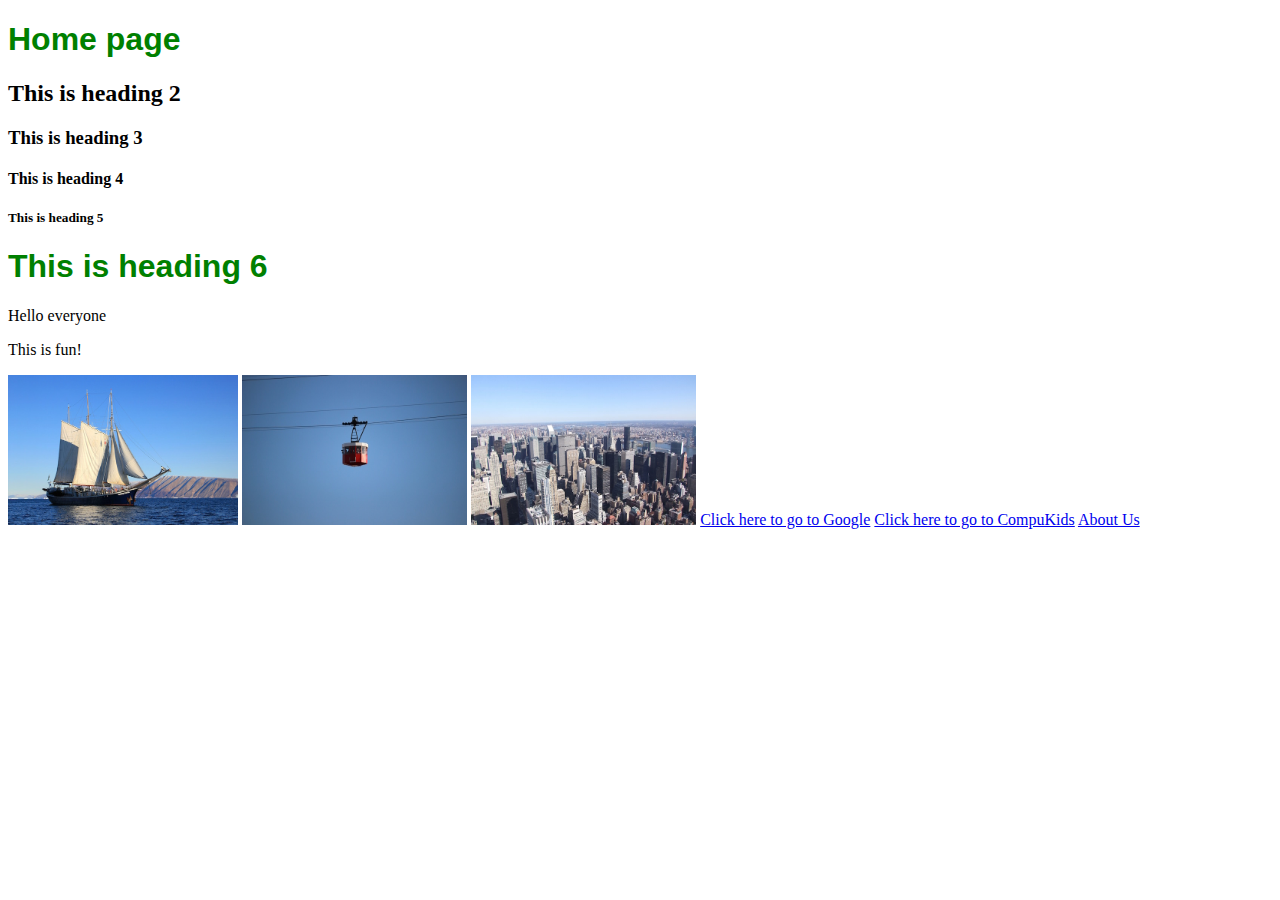
<file: index.html>
<!DOCTYPE html>
<html>
    <head>
        <title>Webpage</title>
        <link rel="stylesheet" href="style.css" >
    </head>
    <body>
        <h1>Home page</h1>
        <h2>This is heading 2</h2>
        <h3>This is heading 3</h3>
        <h4>This is heading 4</h4>
        <h5>This is heading 5</h5>
        <h1>This is heading 6</h1>
        <p>Hello everyone</p>
        <p>This is fun!</p>
        <a href="boat.html"><img src="images/boat.jpg" height="150px"/></a>
        <img src="images/cablecar.jpg" height="150px"/>
        <img src="images/city.jpg" height="150px" />
        <a href="https://www.google.com/">Click here to go to Google</a>
        <a href="https://compukids.org/">Click here to go to CompuKids</a>
        <a href="about.html">About Us</a>
    </body>
</html>
</file>
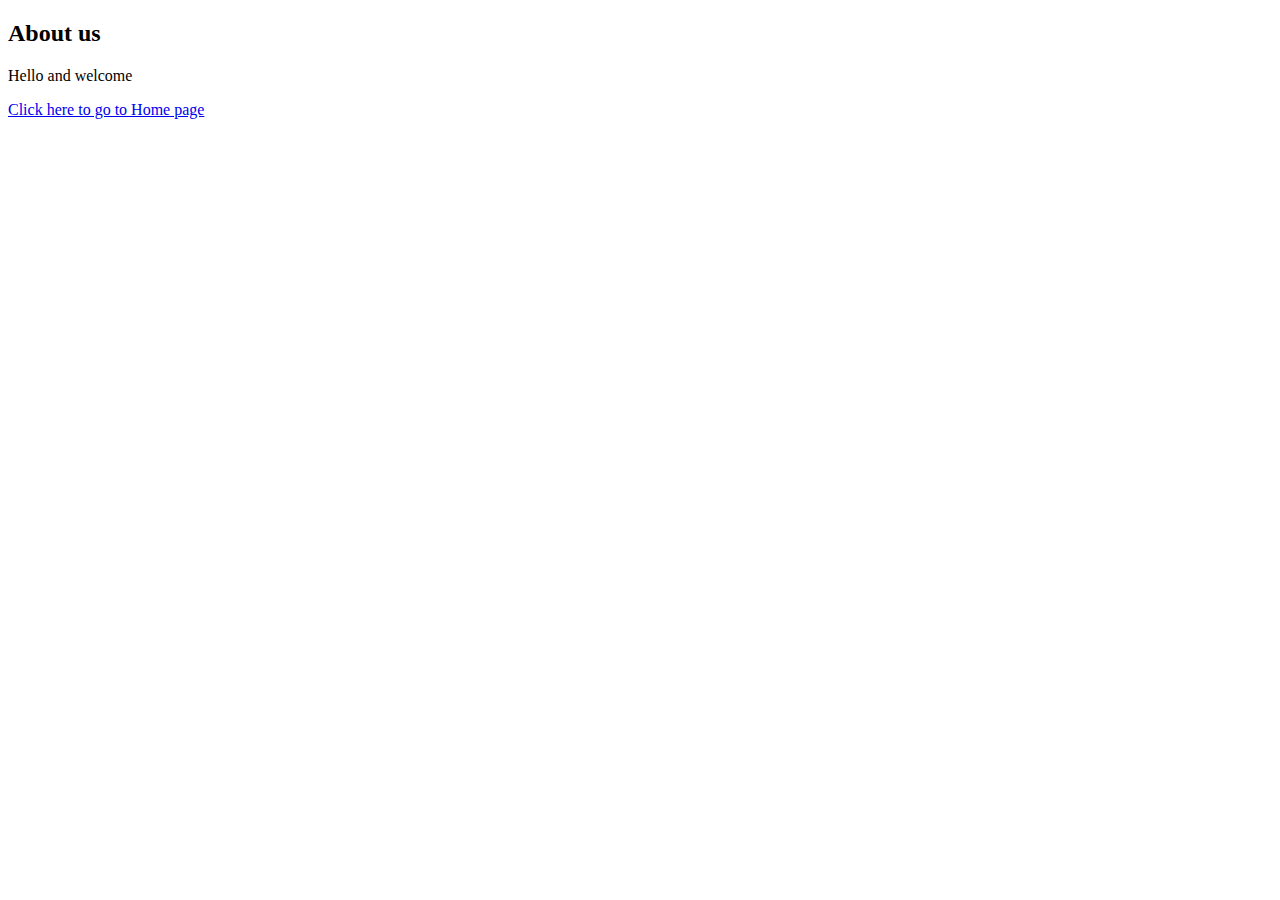
<file: about.html>
<!DOCTYPE html>
<html>
    <head>

    </head>
    <body>
        <h2>About us</h2>
        <p>Hello and welcome</p>
        <a href="index.html">Click here to go to Home page</a>
    </body>
</html>
</file>
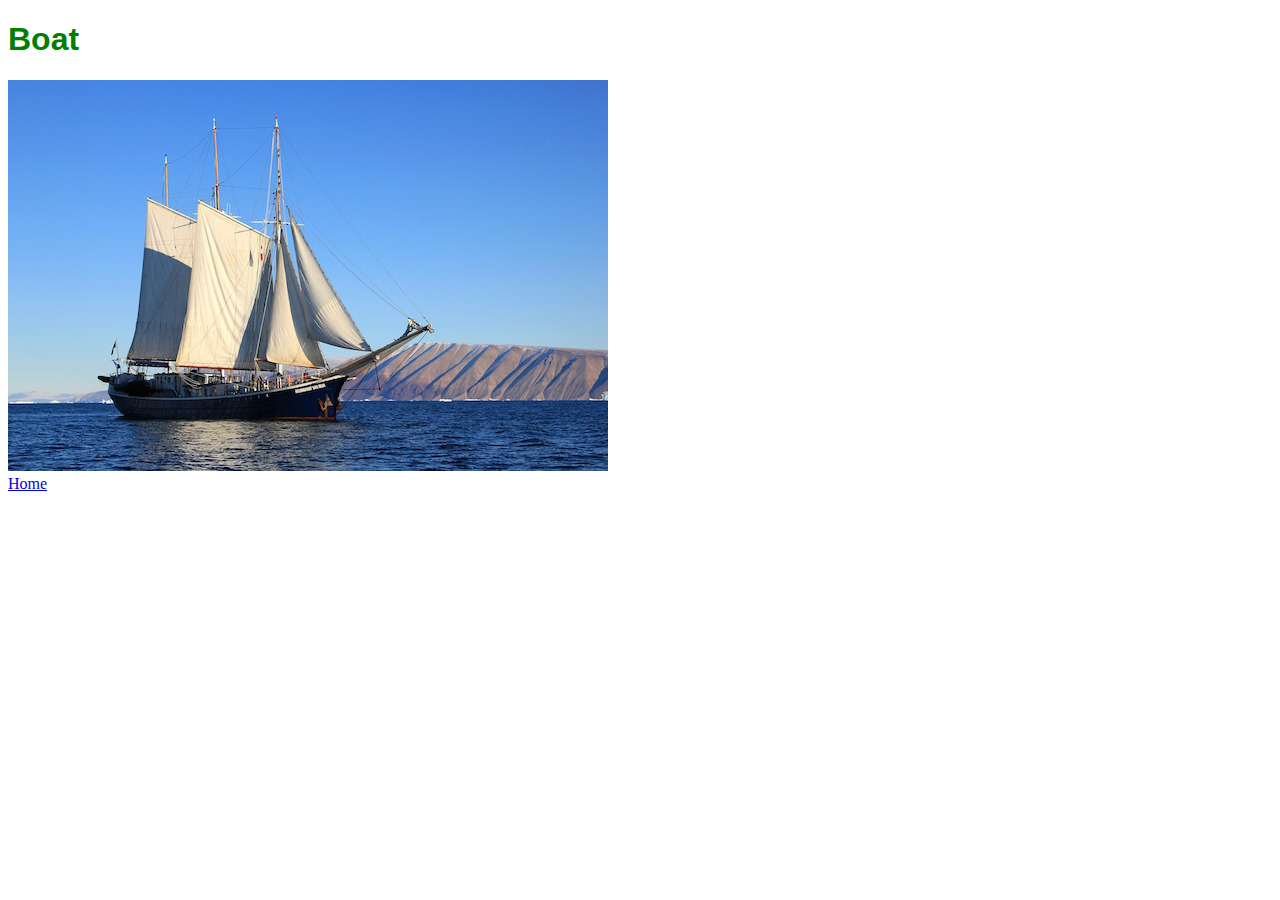
<file: boat.html>
<!DOCTYPE html>
<html>
    <head>
        <link rel="stylesheet" href="style.css" >
    </head>
    <body>
        <h1>Boat</h1>
        <img src="images/boat.jpg"/>
        <br/>
        <a href="index.html">Home</a>
    </body>
</html>
</file>
<file: style.css>
h1 {
    color: green;
    font-family: sans-serif;
}
p {

}

ul{
    list-style-image: url('images/pointer-icon/pointer-icon.png');
}

ol{
    list-style-type: upper-roman;
}

#menu-bar a{
    font-family: Helvetica, sans-serif;
    text-decoration: none;
    background-color: aquamarine;
    padding: 5px;
}

#menu-bar a:hover{
    background-color: aqua;
    color: #ffffff;
}
</file>
